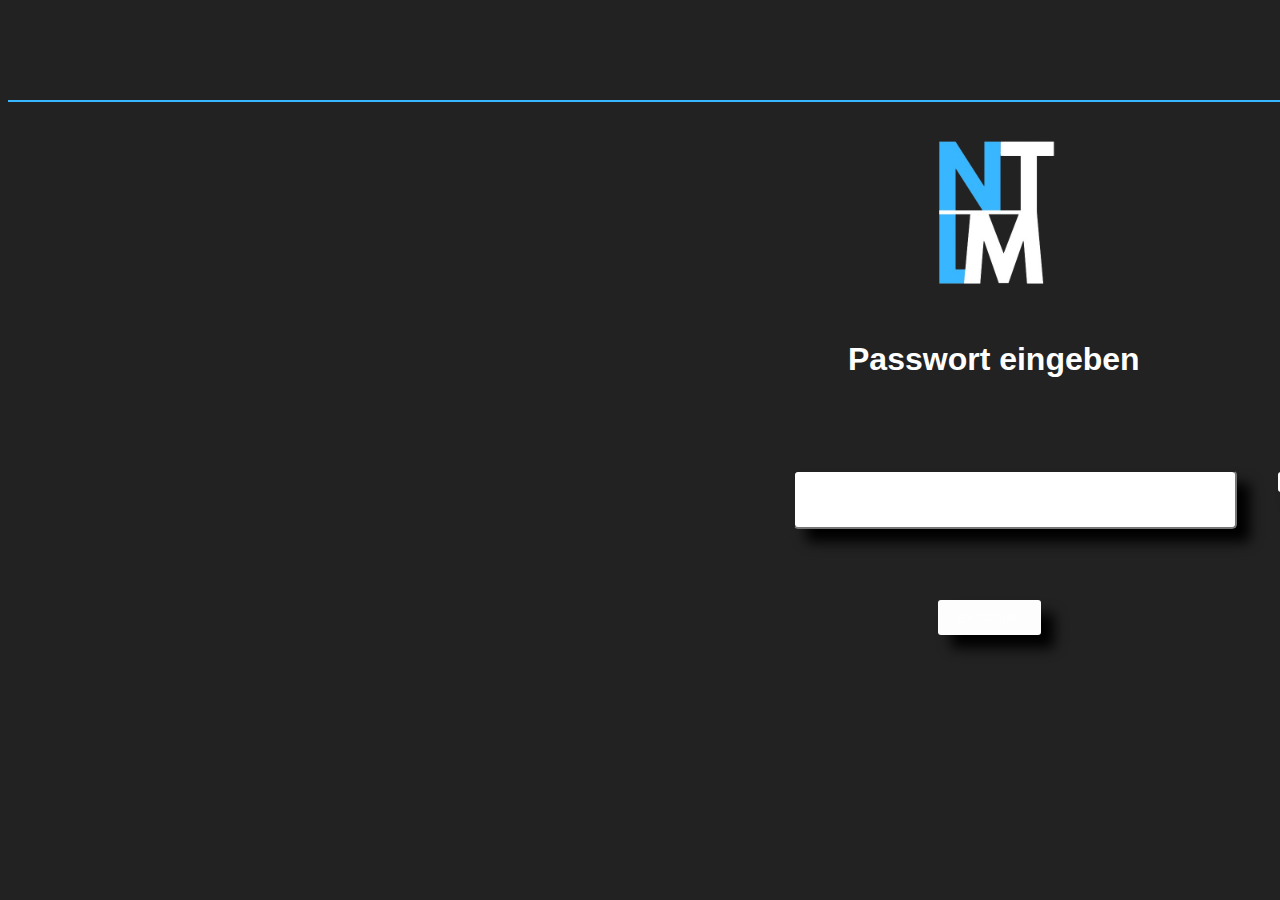
<file: EinfachEigene/index.html>
<!DOCTYPE html>
<html lang="de">
<head>
    <meta charset="UTF-8">
    <meta name="viewport" content="width=device-width, initial-scale=1.0">
    <title>Login</title>
    <link rel="stylesheet" href="style.css">
    <script>
        function togglePassword() {
            var passwordField = document.getElementById("password");
            if (passwordField.type === "password") {
                passwordField.type = "text";
            } else {
                passwordField.type = "password";
            }
        }
    </script>
</head>
<body>
    <div class="horizontal-line"></div>

    <div class="container">
        <div class="logo">
            <img src="logo/logo_white.png" alt="NT IM Logo">
        </div>
        <form action="login.php" method="post">
            <h1>Passwort eingeben</h1>
            <input type="password" id="password" name="password" required>
            <button type="button" class="show-password" onclick="togglePassword()"><img width="30px" src="icons/passanzeigen.png" alt=""></button>
            <button type="submit"><a href="startseite.html">Bestätigen</a></button>
        </form>
    </div>
</body>
</html>
</file>
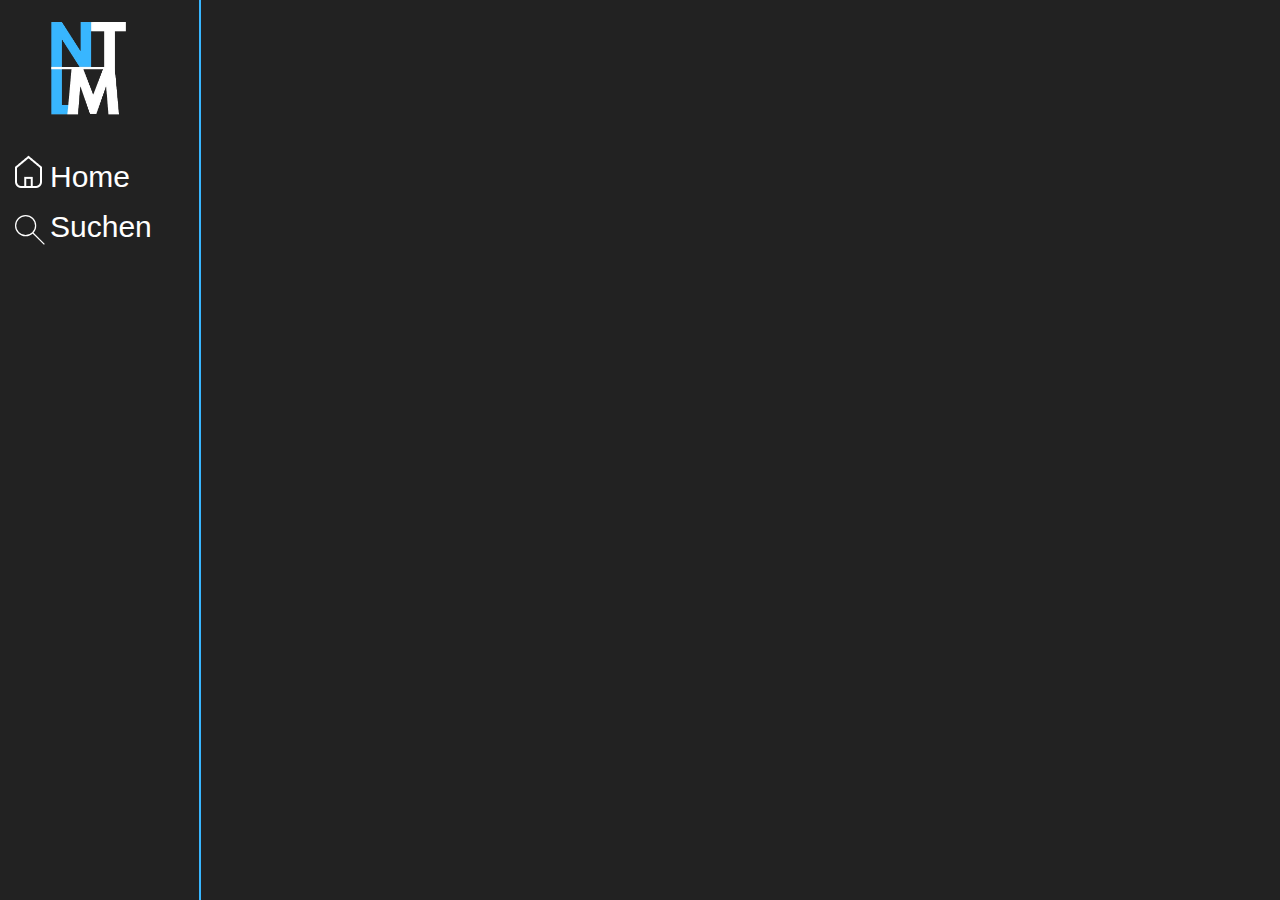
<file: EinfachEigene/startseite.html>
<!DOCTYPE html>
<html lang="en">
<head>
    <meta charset="UTF-8">
    <meta name="viewport" content="width=device-width, initial-scale=1.0">
    <link rel="stylesheet" href="style.css">
    <title>Home</title>
</head>
<body>

    <div class="vertical-line"></div>

    <div class="left-nav">
        <img src="logo/logo_white.png" alt="" width="130px">

        <a href="startseite.html"><img id="icon1" src="icons/House.png" alt="" width=27px"></a>
        <p id="Home"><a href="startseite.html">Home</a></p>
        
        <a href="Suche.html"><img class="suche" src="icons/Loupe.svg" alt="" width="30px"></a>
        <p id="suchen"><a href="Suche.html">Suchen</a></p>
    </div>
</body>
</html>
</file>
<file: EinfachEigene/style.css>
body {
    font-family: sans-serif;
    background-color: #222;
    color: #fff;
}

.container {
    position: relative;
}

#password {
    width: 400px;
    margin: 50px auto;
    padding: 20px;
    background-color: #fff;
    border-radius: 5px;
    box-shadow: 13px 13px 13px black;
    position: absolute;
    top: 400px;
    left: 785px;
}

#password:focus{
    transition: ease 0.5s;
    
}

.logo {
    text-align: center;
    margin-bottom: 20px;
}

.logo img {
    width: 200px;
    height: auto;
    position: absolute;
    top: 100px;
    left: 900px;
}

h1 {
    text-align: center;
    position: absolute;
    top: 300px;
    left: 840px;
}

button.show-password {
    position: absolute;
    top: 452px; 
    left: 1270px; 
    border: none;
    color: black;
    cursor: pointer;
}

button {
    position: absolute;
    background-color: #fdfdfd;
    color: black;
    padding: 10px 20px;
    border: none;
    border-radius: 3px;
    cursor: pointer;
    top: 580px;
    left: 930px;
    box-shadow: 13px 13px 13px;
}

button:hover {
    transition: ease 0.5s;
    background-color: #38B6FF;
    color: white;
}

hr{
    width: 1910px;
    color: #38B6FF;
    background-color: #38B6FF;
}

.vertical-line {
    position: absolute;
    background-color: #38B6FF; /* Blaue Farbe */
    width: 2px;
    height: 100%;
    top: 0;
    left: 200px;
    transform: translateX(-50%);
}

.horizontal-line {
    position: absolute;
    background-color: #38B6FF; /* Blaue Farbe */
    width: 1905px;
    height: 2px;
    top: 100px;
}

#Home{
    position: absolute;
    top: 130px;
    left: 50px;
    font-size: 30px;
}

#suchen{
    position: absolute;
    top: 180px;
    left: 50px;
    font-size: 30px;

}

a{
    color: white;
    text-decoration: none;
}

img{
    position: absolute;
    left: 31px;

}

#icon1{
    position: absolute;
    top: 155px;
    left: 15px;
}

.suche{
    position: absolute;
    top: 215px;
    left: 15px;
}
</file>
